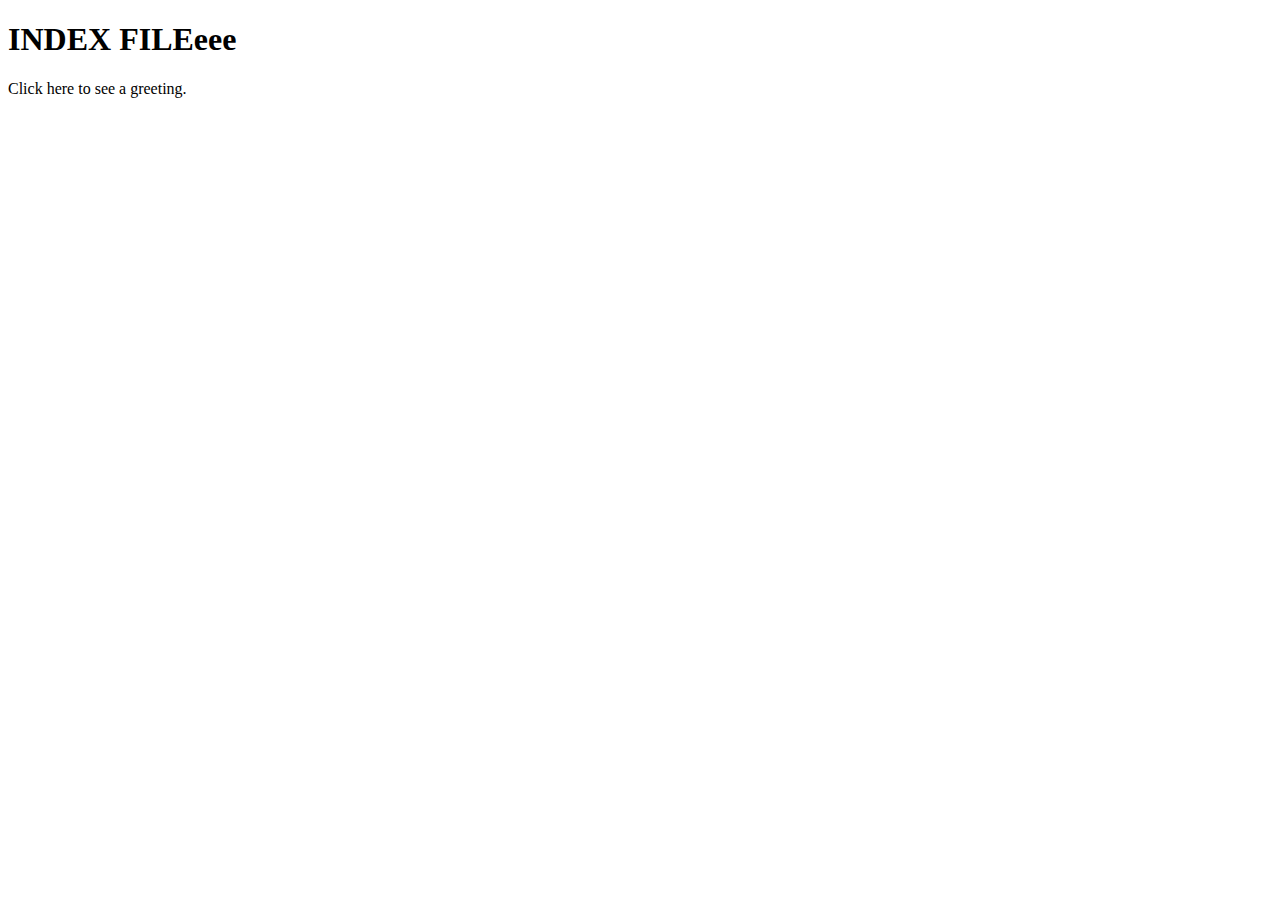
<file: classes/production/CloudClanIHMS/templates/index.html>
<!DOCTYPE html>
<html xmlns="http://www.w3.org/1999/xhtml" xmlns:th="http://www.thymeleaf.org"
      xmlns:sec="http://www.thymeleaf.org/thymeleaf-extras-springsecurity3">
<head>
    <title>Hello World!</title>
</head>
<body>
<h1 th:inline="text">INDEX FILEeee</h1>
<p>Click <a th:href="@{/home}">here</a> to see a greeting.</p>
</body>
</html>
</file>
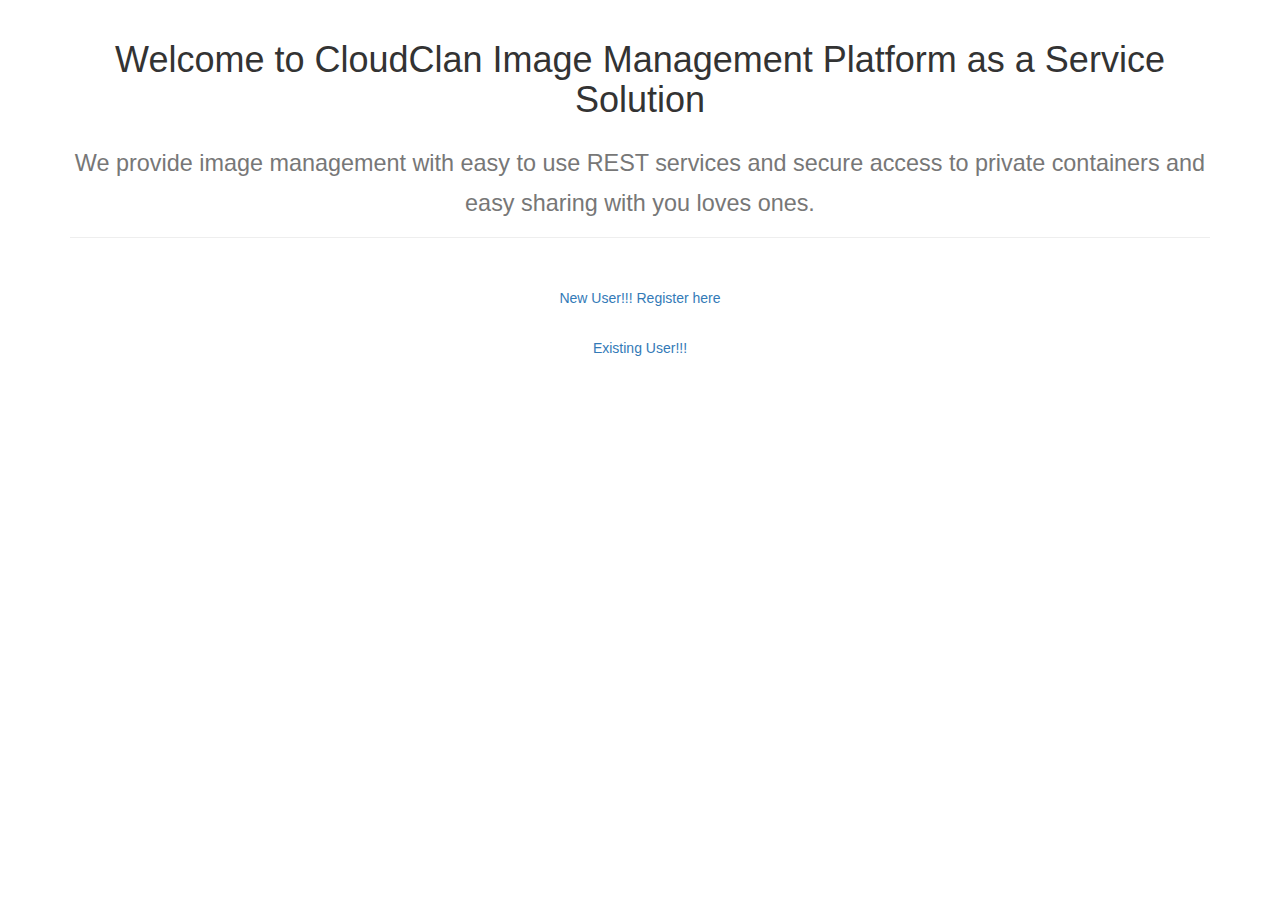
<file: src/main/resources/templates/index.html>
<!DOCTYPE html>
<html xmlns="http://www.w3.org/1999/xhtml" xmlns:th="http://www.thymeleaf.org"
      xmlns:sec="http://www.thymeleaf.org/thymeleaf-extras-springsecurity3" lang="en">
<head>
    <link rel="icon" type="image/x-icon" href="/assets/favicon.ico"/>
    <meta name="viewport" content="width=device-width, initial-scale=1"/>
    <title>Cloud IHMS - Main Page</title>
    <script src="https://ajax.googleapis.com/ajax/libs/jquery/3.1.1/jquery.min.js"></script>
    <script src="https://maxcdn.bootstrapcdn.com/bootstrap/3.3.7/js/bootstrap.min.js"></script>
    <link rel='stylesheet prefetch' href='https://maxcdn.bootstrapcdn.com/bootstrap/3.3.7/css/bootstrap.min.css'/>
</head>
<body>
<div class="container">
    <div class="page-header">
        <div style="margin: 0 auto; text-align: center">
            <h1>Welcome to CloudClan Image Management Platform as a Service Solution</h1>
            <h1><small>We provide image management with easy to use REST services and secure access to private containers and easy
            sharing with you loves ones.</small></h1>
        </div>
    </div>
    <div class="row" style="text-align: center; margin-top: 50px;">
            <div class="col-md-12">
                <a href="register.html">New User!!! Register here</a>
            </div>
            <br/>
            <br/>
            <div class="col-md-12">
                <p></p>
                <a href="home.html">Existing User!!!</a>
            </div>
    </div>
</div>
</body>
</html>
</file>
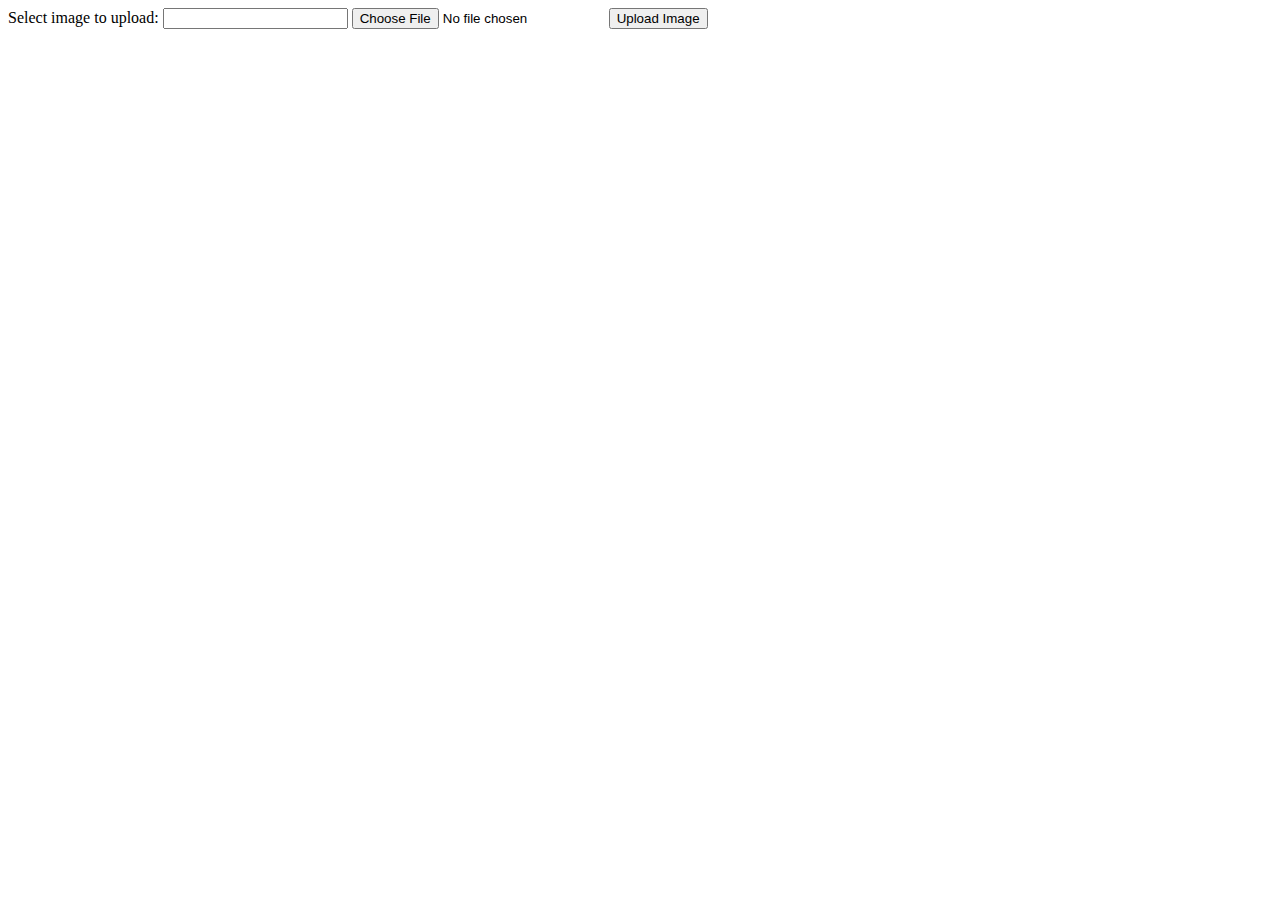
<file: classes/production/CloudClanIHMS/resources/index2.html>
<!DOCTYPE html>
<html>
<body>
<form>
    Select image to upload:
    <input type="text" name="name" id="nameOfFile">
    <input type="file" name="file" id="fileToUpload">
    <input type="submit" value="Upload Image" name="submit" >
</form>


</body>
</html>
</file>
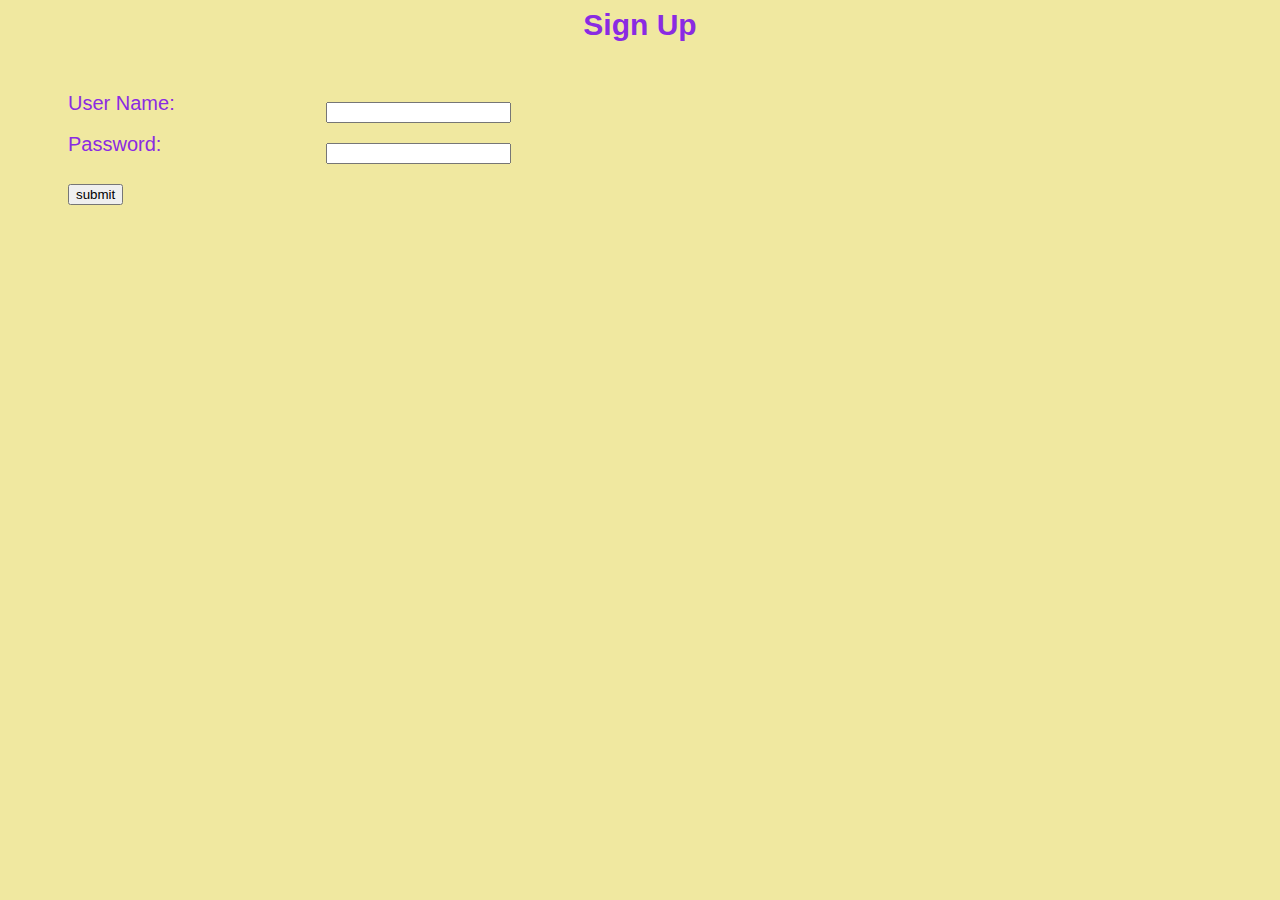
<file: classes/production/CloudClanIHMS/resources/login.html>
<html>
<head>
   <title>Registration Form</title>
</head>
<body>
<link href = "signup.css" type = "text/css" rel = "stylesheet" />
<h2>Sign Up</h2>
<form name = "form1" action="modified.php" method = "post" enctype = "multipart/form-data" >
   <div class = "container">
      <div class = "form_group">
         <label>User Name:</label>
         <input type = "text" name = "username" value = "" required/>
      </div>

      <div class = "form_group">
         <label>Password:</label>
         <input type = "password" name = "pass" value = "" required/>
      </div>

      <div class = "form_group">
         <input type = "submit" name="submit" value="submit"/>
      </div>
   </div>
</form>
</body>
</html>
</file>
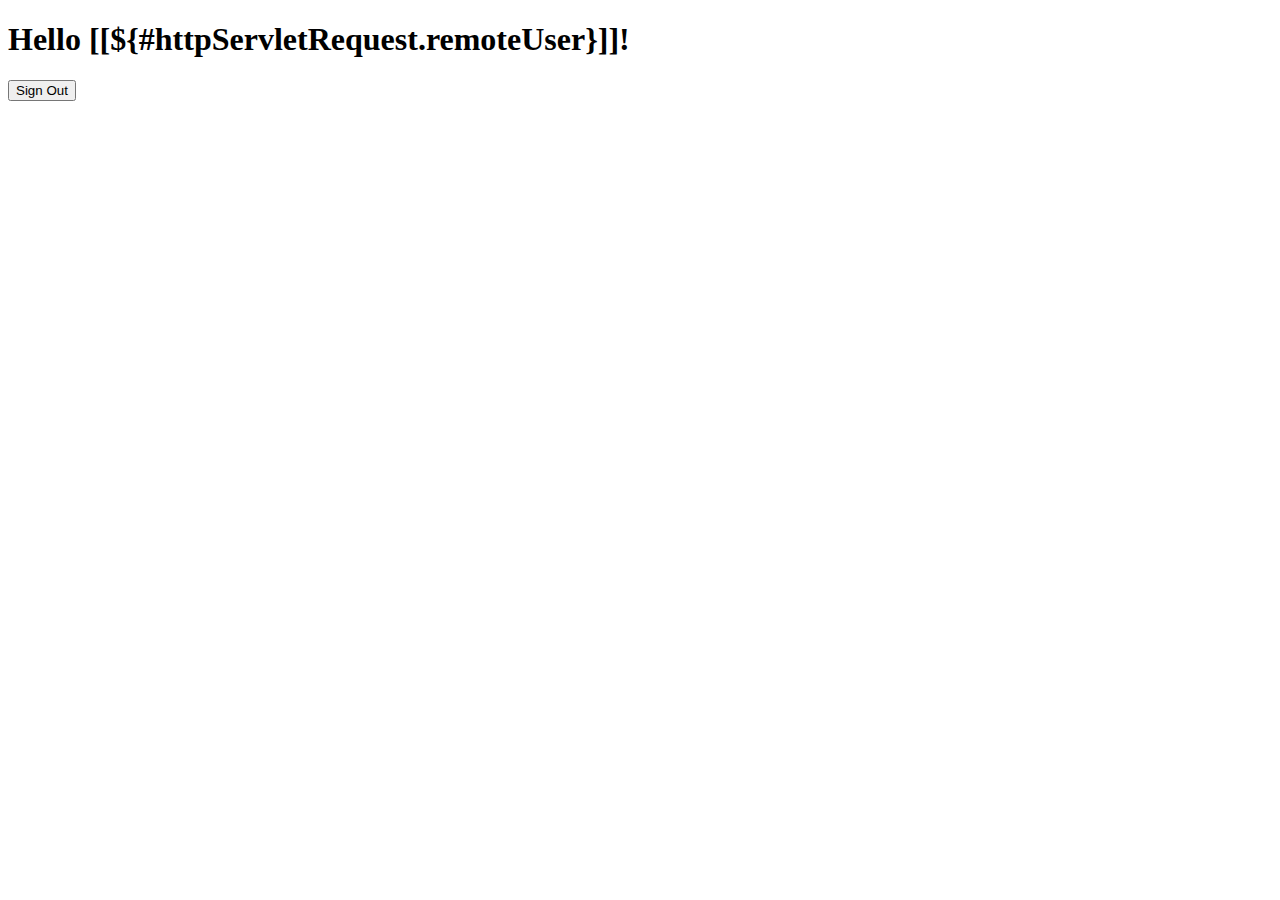
<file: classes/production/CloudClanIHMS/templates/home.html>
<!DOCTYPE html>
<html xmlns="http://www.w3.org/1999/xhtml" xmlns:th="http://www.thymeleaf.org"
      xmlns:sec="http://www.thymeleaf.org/thymeleaf-extras-springsecurity3">
<head>
    <title>Hello World!</title>
</head>
<body>
<h1 th:inline="text">Hello [[${#httpServletRequest.remoteUser}]]!</h1>
<form th:action="@{/logout}" method="post">
    <input type="submit" value="Sign Out"/>
</form>
</body>
</html>
</file>
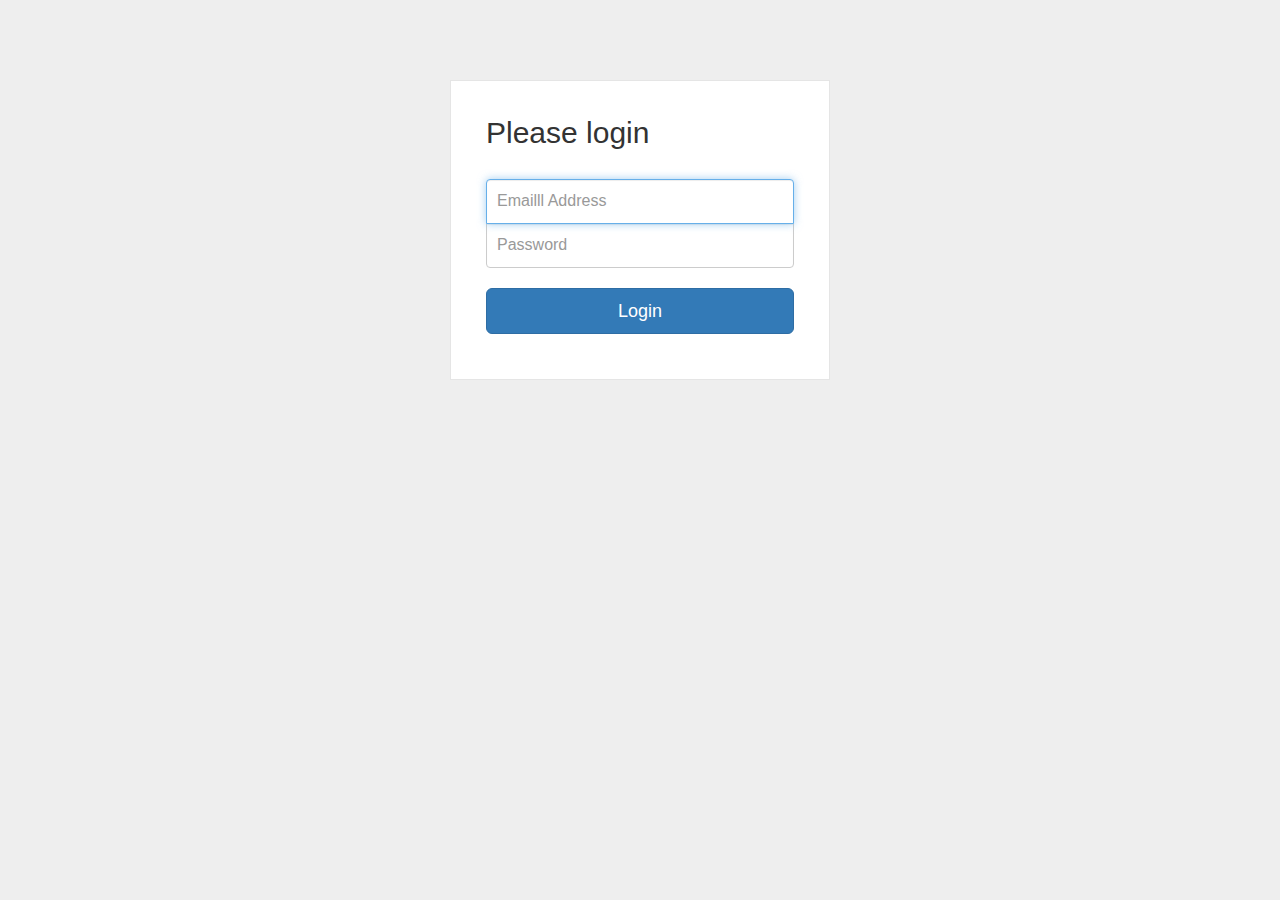
<file: classes/production/CloudClanIHMS/templates/login.html>
<!DOCTYPE html>
<html xmlns="http://www.w3.org/1999/xhtml" xmlns:th="http://www.thymeleaf.org"
      xmlns:sec="http://www.thymeleaf.org/thymeleaf-extras-springsecurity3">
<head>
    <title>Cloud IHMS - Login</title>
    <link rel='stylesheet prefetch' href='http://netdna.bootstrapcdn.com/bootstrap/3.0.2/css/bootstrap.min.css'/>
    <link rel="stylesheet" href="login.css"/>
</head>
<body>
<!--<div th:if="${param.error}">
    Invalid username and password.
</div>
<div th:if="${param.logout}">
    You have been logged out.
</div>
<form th:action="@{/login}" method="post">
    <div><label> User Name : <input type="text" name="username"/> </label></div>
    <div><label> Password: <input type="password" name="password"/> </label></div>
    <div><input type="submit" value="Sign In"/></div>
</form>-->
<div class="container">
    <div class="wrapper">
        <form class="form-signin">
            <h2 class="form-signin-heading">Please login</h2>
            <input type="text" class="form-control" name="usernameee" placeholder="Emailll Address" required="" autofocus="" />
            <input type="password" class="form-control" name="password" placeholder="Password" required=""/>
            <button class="btn btn-lg btn-primary btn-block" type="submit">Login</button>
        </form>
    </div>
</div>
</body>
</html>
</file>
<file: classes/production/CloudClanIHMS/resources/signup.css>
.container {
    max-width: 1350px;
    width: 100%;
    margin: 50px;
    height: auto;
    display: block;
}

body {
    color: #8A2BE2;
    font-size: 20px;
    font-family: Verdana, Arial, Helvetica, monospace;
    background-color: #F0E8A0;
}

h2 {
    text-align: center;
}

.form_group {
    padding: 10px;
    display: block;
}

label {
    float: left;
    padding-right: 50px;
    line-height: 10%;
    display: block;
    width: 208px;
}
</file>
<file: classes/production/CloudClanIHMS/templates/login.css>
body {
    background: #eee !important;
}

.wrapper {
    margin-top: 80px;
    margin-bottom: 80px;
}

.form-signin {
    max-width: 380px;
    padding: 15px 35px 45px;
    margin: 0 auto;
    background-color: #fff;
    border: 1px solid rgba(0, 0, 0, 0.1);
}
.form-signin .form-signin-heading,
.form-signin .checkbox {
    margin-bottom: 30px;
}
.form-signin .checkbox {
    font-weight: normal;
}
.form-signin .form-control {
    position: relative;
    font-size: 16px;
    height: auto;
    padding: 10px;
    -webkit-box-sizing: border-box;
    -moz-box-sizing: border-box;
    box-sizing: border-box;
}
.form-signin .form-control:focus {
    z-index: 2;
}
.form-signin input[type="text"] {
    margin-bottom: -1px;
    border-bottom-left-radius: 0;
    border-bottom-right-radius: 0;
}
.form-signin input[type="password"] {
    margin-bottom: 20px;
    border-top-left-radius: 0;
    border-top-right-radius: 0;
}
</file>
